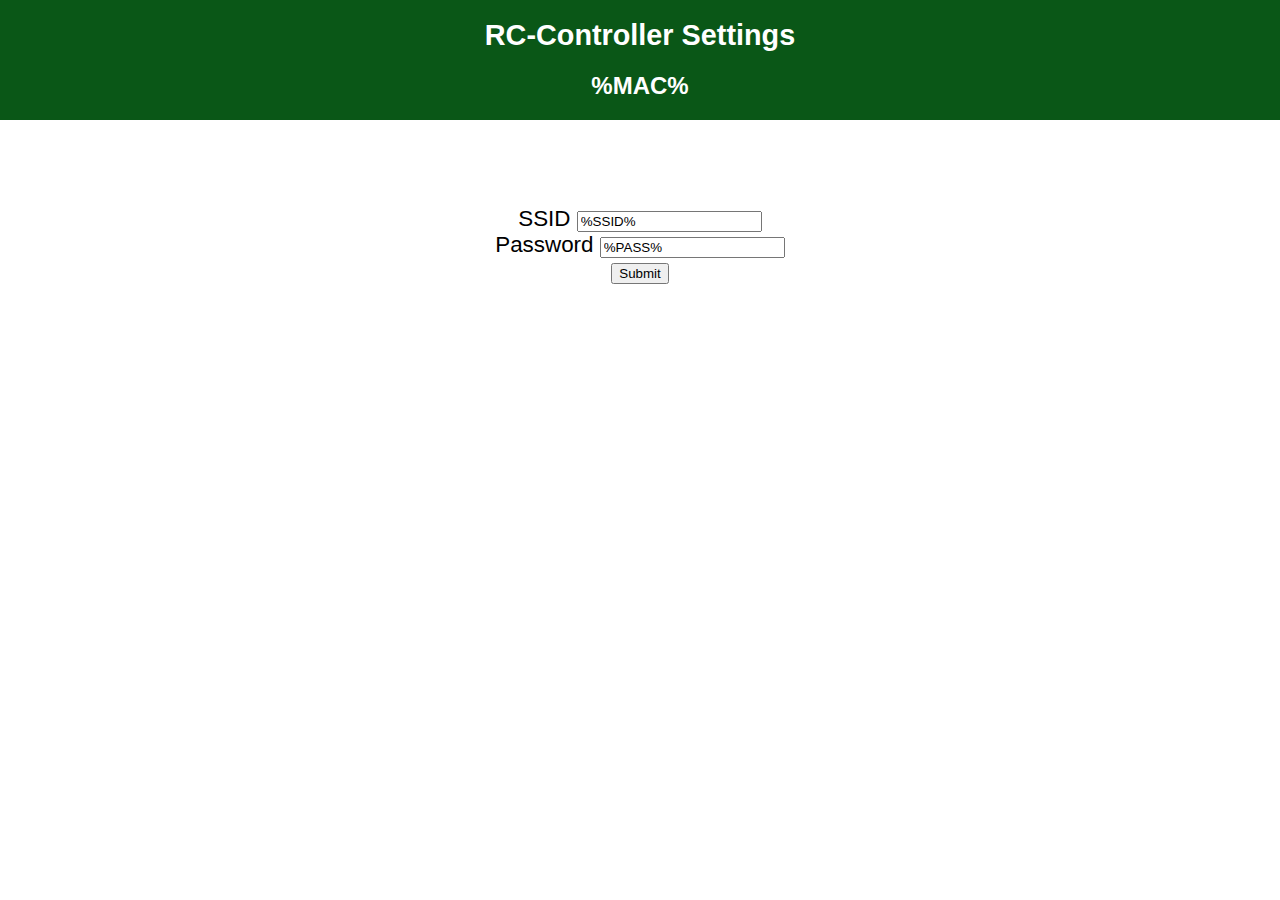
<file: data/settings.html>
<!DOCTYPE html>
<html>

<head>
    <title>RC-Controller Settings</title>
    <meta name="viewport" content="width=device-width, initial-scale=1">
    <link rel="icon" href="data:,">
    <link rel="stylesheet" type="text/css" href="style.css">
</head>

<body>
    <div class="topnav">
        <h1>RC-Controller Settings</h1>
        <h2>%MAC%</h2>
    </div>
    <div class="content">
        <div class="card-grid">
            <div class="card">
                <form action="/" method="POST">
                    <p>
                        <label for="ssid">SSID</label>
                        <input type="text" id="ssid" name="ssid" value="%SSID%"><br>
                        <label for="pass">Password</label>
                        <input type="text" id="pass" name="pass" value="%PASS%"><br>
                        <input type="submit" value="Submit">
                    </p>
                </form>
            </div>
        </div>
    </div>
</body>

</html>
</file>
<file: data/style.css>
html {
    font-family: Arial, Helvetica, sans-serif;
    display: inline-block;
    text-align: center;
}

h1 {
    font-size: 1.8rem;
    color: white;
}

h2 {
    font-size: 1.5rem;
    color: white;
}

p {
    font-size: 1.4rem;
}

.topnav {
    overflow: hidden;
    background-color: #0a5717;
}

body {
    margin: 0;
}

.content {
    padding: 5%;
}
</file>
